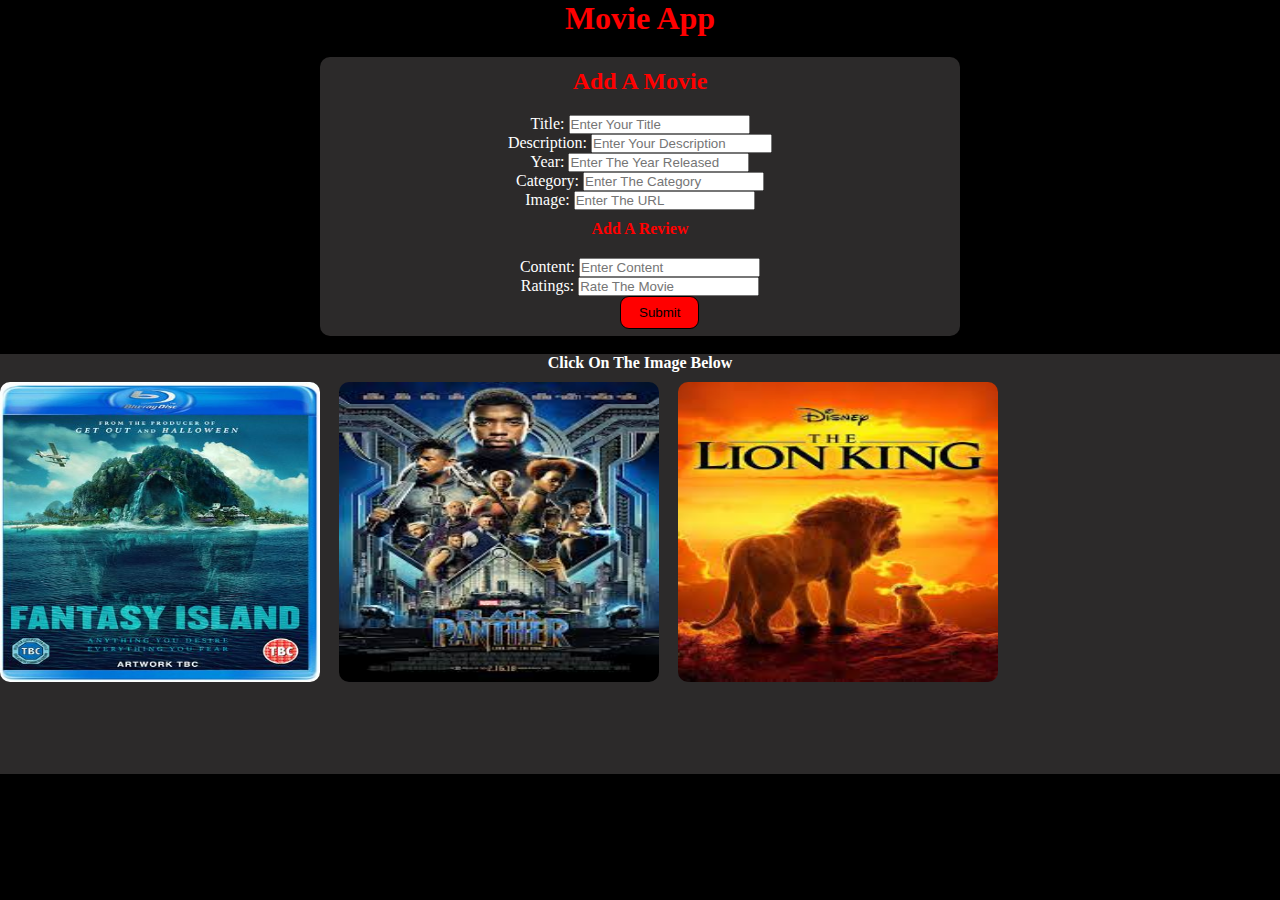
<file: index.html>
<!DOCTYPE html>
<html lang="en">
<head>
    <meta charset="UTF-8">
    <meta http-equiv="X-UA-Compatible" content="IE=edge">
    <meta name="viewport" content="width=device-width, initial-scale=1.0">
    <title>Movie App</title>
    <link rel="stylesheet" href="style.css">
</head>
<body>


    <h1>Movie App</h1>
    <div class="main-heading">
        <h2>Add A Movie</h2>
        <div class="inputs">
            Title: <input type="text"  placeholder="Enter Your Title" id="title">
            <br>
            Description: <input type="text"  placeholder="Enter Your Description" id="description">
            <br>
            Year: <input type="text"  placeholder="Enter The Year Released" id="year">
            <br>
            Category: <input type="text"  placeholder="Enter The Category" id="category">
            <br>
            Image: <input type="text"  placeholder="Enter The URL" id="url">
       </div>
       <h4>Add A Review</h4>
       <div class="inputs2">
        Content: <input type="text" placeholder="Enter Content" id="content">
        <br>
        Ratings: <input type="text" placeholder="Rate The Movie" id="rate">
       </div>
       <button id="submit">Submit</button>
    </div>
    <br>
    <div class="images" id="image-container">
        <h4>Click On The Image Below</h4>
        <a href="/page1.html" target="_self"><img  src="/img/350px-Fantasy-Island-DVD-cover.jpg" class="pic1"></a>
        <a href="/page2.html" target="_self"><img  src="/img/panther download.jfif" class="pic2"></a>
        <a href="/page3.html" target="_self"><img  src="/img/lion download.jfif" class="pic3"></a>
        <div class="loader" id="loader-btn"></div>
    </div>
    
    


    <script src="main.js"></script>
</body>
</html>
</file>
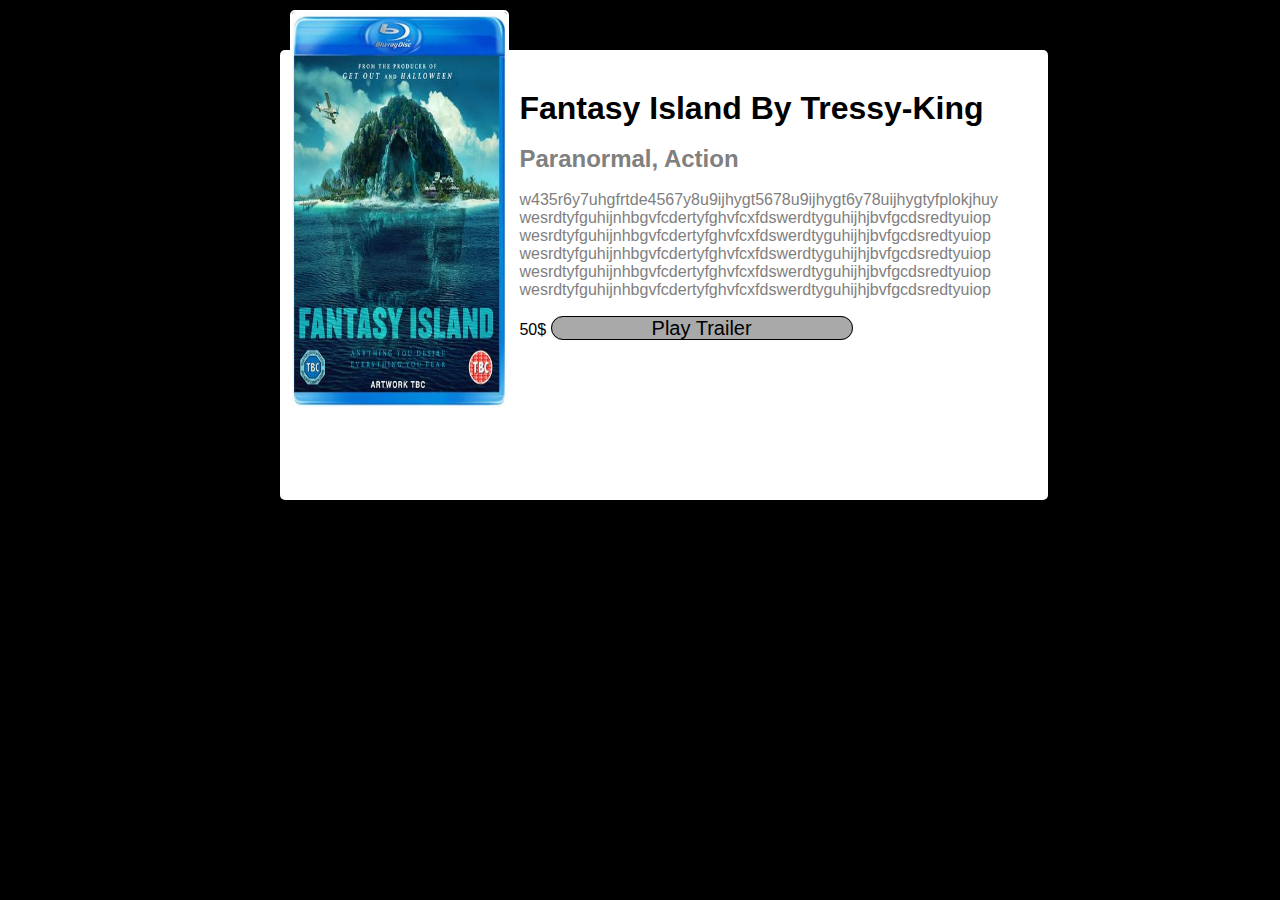
<file: page1.html>
<!DOCTYPE html>
<html lang="en">
<head>
    <meta charset="UTF-8">
    <meta http-equiv="X-UA-Compatible" content="IE=edge">
    <meta name="viewport" content="width=device-width, initial-scale=1.0">
    <title>Movie App2</title>
    <link rel="stylesheet" href="page1.css">
</head>
<body>
    <div class="image-link"> 
        <a href="/index.html" target="_self"><img src="/img/350px-Fantasy-Island-DVD-cover.jpg" class="pic-mountain"></a>
        <div class="text">
           <h1>Fantasy Island By Tressy-King</h1>
           <br>
           <h2>Paranormal, Action</h2>
           <br>
            <p>w435r6y7uhgfrtde4567y8u9ijhygt5678u9ijhygt6y78uijhygtyfplokjhuy
                <br>
                wesrdtyfguhijnhbgvfcdertyfghvfcxfdswerdtyguhijhjbvfgcdsredtyuiop
                <br>
                wesrdtyfguhijnhbgvfcdertyfghvfcxfdswerdtyguhijhjbvfgcdsredtyuiop
                <br>
                wesrdtyfguhijnhbgvfcdertyfghvfcxfdswerdtyguhijhjbvfgcdsredtyuiop
                <br>
                wesrdtyfguhijnhbgvfcdertyfghvfcxfdswerdtyguhijhjbvfgcdsredtyuiop
                <br>
                wesrdtyfguhijnhbgvfcdertyfghvfcxfdswerdtyguhijhjbvfgcdsredtyuiop
            </p>
           <br>
               50$ <a href="https://www.youtube.com/watch?v=On_nwlwmKkk" class="button">Play Trailer</a>
      </div>
    </div>
    
</body>
</html>
</file>
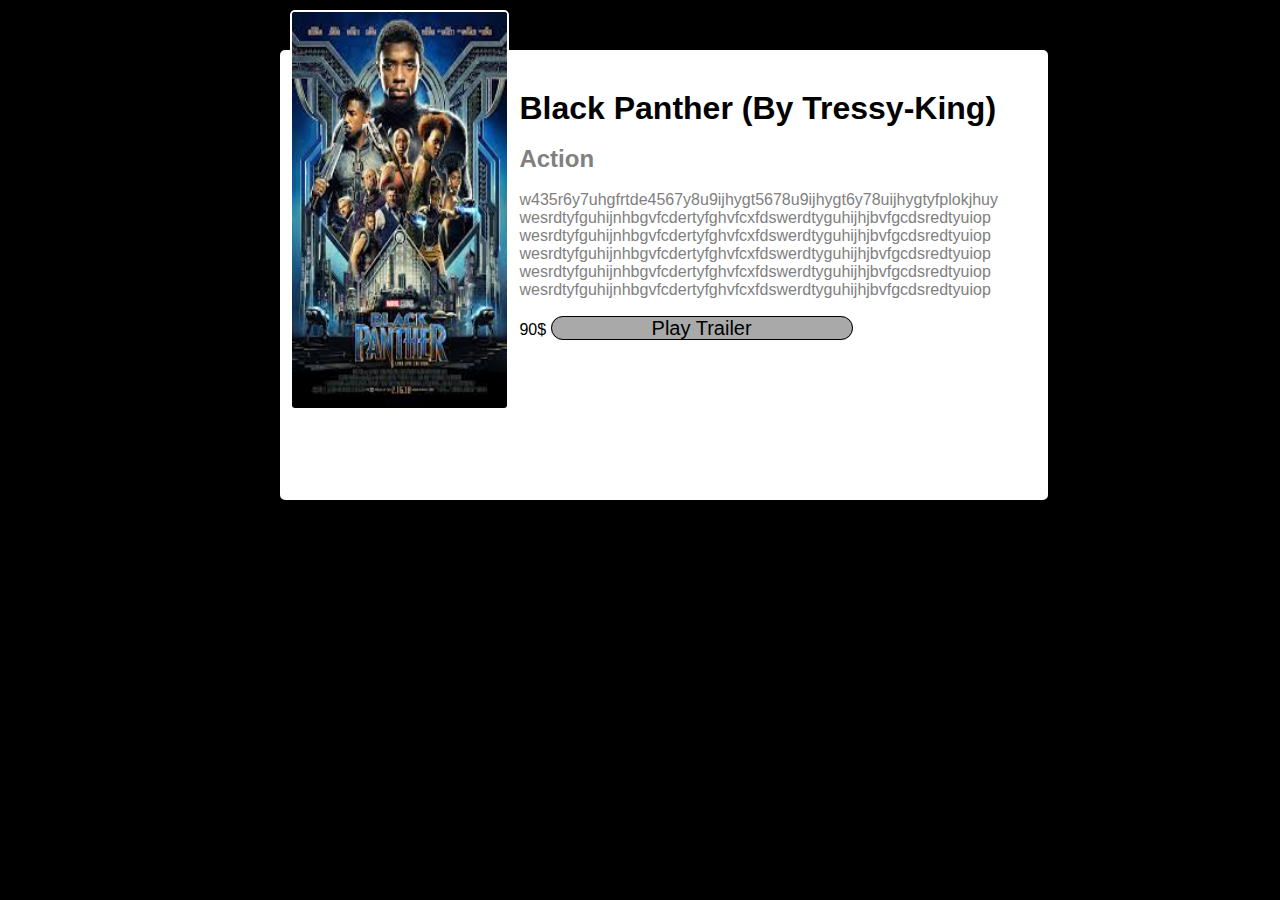
<file: page2.html>
<!DOCTYPE html>
<html lang="en">
<head>
    <meta charset="UTF-8">
    <meta http-equiv="X-UA-Compatible" content="IE=edge">
    <meta name="viewport" content="width=device-width, initial-scale=1.0">
    <title>Document</title>
    <link rel="stylesheet" href="page1.css">
</head>
<body>
    <div class="image-link"> 
        <a href="/index.html" target="_self"><img src="/img/panther download.jfif" class="pic-mountain"></a>
        <div class="text">
           <h1>Black Panther (By Tressy-King)</h1>
           <br>
           <h2>Action</h2>
           <br>
            <p>w435r6y7uhgfrtde4567y8u9ijhygt5678u9ijhygt6y78uijhygtyfplokjhuy
                <br>
                wesrdtyfguhijnhbgvfcdertyfghvfcxfdswerdtyguhijhjbvfgcdsredtyuiop
                <br>
                wesrdtyfguhijnhbgvfcdertyfghvfcxfdswerdtyguhijhjbvfgcdsredtyuiop
                <br>
                wesrdtyfguhijnhbgvfcdertyfghvfcxfdswerdtyguhijhjbvfgcdsredtyuiop
                <br>
                wesrdtyfguhijnhbgvfcdertyfghvfcxfdswerdtyguhijhjbvfgcdsredtyuiop
                <br>
                wesrdtyfguhijnhbgvfcdertyfghvfcxfdswerdtyguhijhjbvfgcdsredtyuiop
            </p>
           <br>
               90$ <a href="https://www.youtube.com/watch?v=xjDjIWPwcPU" class="button">Play Trailer</a>
      </div>
    </div>
    
</body>
</html>
</file>
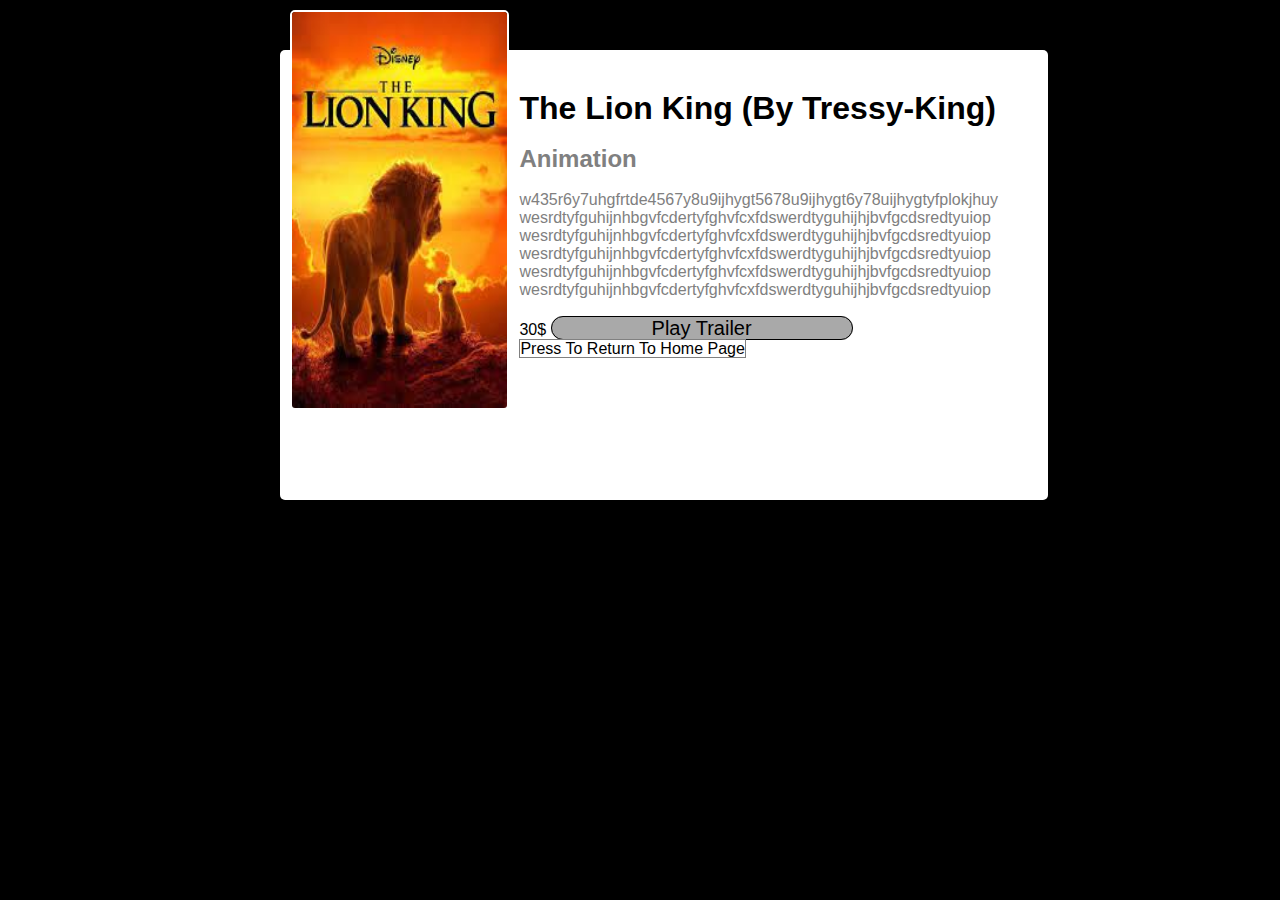
<file: page3.html>
<!DOCTYPE html>
<html lang="en">
<head>
    <meta charset="UTF-8">
    <meta http-equiv="X-UA-Compatible" content="IE=edge">
    <meta name="viewport" content="width=device-width, initial-scale=1.0">
    <title>Document</title>
    <link rel="stylesheet" href="page1.css">
</head>
<body>
    <div class="image-link"> 
        <a href="/index.html" target="_self"><img src="/img/lion download.jfif" class="pic-mountain"></a>
        <div class="text">
           <h1>The Lion King (By Tressy-King)</h1>
           <br>
           <h2>Animation</h2>
           <br>
            <p>w435r6y7uhgfrtde4567y8u9ijhygt5678u9ijhygt6y78uijhygtyfplokjhuy
                <br>
                wesrdtyfguhijnhbgvfcdertyfghvfcxfdswerdtyguhijhjbvfgcdsredtyuiop
                <br>
                wesrdtyfguhijnhbgvfcdertyfghvfcxfdswerdtyguhijhjbvfgcdsredtyuiop
                <br>
                wesrdtyfguhijnhbgvfcdertyfghvfcxfdswerdtyguhijhjbvfgcdsredtyuiop
                <br>
                wesrdtyfguhijnhbgvfcdertyfghvfcxfdswerdtyguhijhjbvfgcdsredtyuiop
                <br>
                wesrdtyfguhijnhbgvfcdertyfghvfcxfdswerdtyguhijhjbvfgcdsredtyuiop
            </p>
           <br>
               30$ <a href="https://www.youtube.com/watch?v=ya2ZW7EgzZg" class="button">Play Trailer</a>
               <br>                    
                 <a href="/index.html" target="_self" class="return-btn">Press To Return To Home Page</a>
      </div>
    </div>
    
</body>
</html>
</file>
<file: style.css>
*{
    margin: 0;
    padding: 0;
    box-sizing: border-box;
}

body{
    background-color: black;
}

body h1{
    color: red;
    text-align: center;
}

div h4{
    text-align: center;
}

.main-heading{
    width: 50%;
    height: 279px;
    background-color: rgb(44, 42, 42);
    margin: auto;
    border-radius: 10px;
    margin-top: 20px;
    padding: 1px 0;
    animation-name: Tressy;
    animation-duration: 3s;
    animation-iteration-count: infinite;
}


.main-heading h2{
    color: red;
    text-align: center;
    margin-top: 10px;
}
body div{
    color: white;
    font-family: Georgia, 'Times New Roman', Times, serif;
    align-items: center;
    margin: auto;
}

/* @media screen and (max-width:800px) {
    body{
        background-color: blue;
    }
    .main-heading{
        background-color:rgb(24, 5, 94);
    }
    .images{
        background-image: url(img/panther\ download.jfif);
        background-size: cover;
    }
    #title{
        background-color: black;
        border: none;
        font-size: larger;
        border-radius: 10px;
        text-align: center;
        text-decoration: line-through;
    }
} */

.inputs{
    text-align: center;
    margin-top: 20px;
}

.main-heading h4{
    color: red;
    text-align: center;
    margin-top: 10px;
}

.inputs2{
    text-align: center;
    margin-top: 20px;
}

#submit{
    text-align: center;
    background-color: rgb(255, 0, 0);
    padding: 8px 18px;
    border-radius: 9px;
    border: none;
    margin-left: 300px;
    cursor: pointer;
    font-family: sans-serif;
    border: 1px solid black;
}

#submit:hover{
    background-color: rgb(206, 40, 40);
}

.images{
    background-color:  rgb(44, 42, 42);
    width: 100%;
    height: 420px;
    padding: 10 100px;
    display: block;
}

.images h4{
    text-decoration: none;
    color: white;
}

.pic1{
    height: 300px;
    width: 25%;
    border-radius: 10px;
    margin: 10px 0px;
}

.pic2{
    height: 300px;
    width: 25%;
    border-radius: 10px;
    margin-bottom: 10px;
    margin-left: 15px;
}

.pic3{
    height: 300px;
    width: 25%;
    border-radius: 10px;
    margin-bottom: 10px;
    margin-left: 15px;
}

.loader{
    position: fixed;
    top: 0;;
    left: 0;
    width: 100vw;
    height: 100vh;
    display: flex;
    justify-content: center;
    align-items: center;
    background-color: #f7f9fb;
    transition: opacity 0.75s, visibility 0.75s;
    animation-duration: 10s;
    animation-delay: 10s;
}

.loader-hidden{
    opacity: 0;
    visibility: hidden;
}

.loader::after{
    content: "";
    width: 75px;
    height: 75px;
    border: 15px solid#dddddd;
    border-top-color: darkgrey;
    border-radius: 50%;
    animation: loading 0.75s ease infinite;
}

@keyframes loading {
    0%{transform: rotate(0turn);}
    100%{transform: rotate(1turn);}
}
</file>
<file: page1.css>
*{
    margin: 0;
    padding: 0;
    box-sizing: border-box;
}
body{
    background-color: rgb(0, 0, 0);
    color: rgb(255, 255, 255);
}

.pic-mountain{
    width: 100%;
    height: 400px;
    margin-left: 10px;
    border-radius: 5px;
    margin-top: -40px;
    border: 2px solid white;
}

.image-link{
border-radius: 5px;
/* border: 1px solid red; */
height: 600px;
display: flex;    
width: 60%;
height: 450px;
margin-top: 50px;
background-color: white;
color: black;
margin-left: 280px;
}


.cancel{
    text-align: center;
    font-size: 30px;
    color: black;
    border: 2px solid gray;
}


/* div a {
    margin-bottom: 20px;
} */

.text{
    margin: 40px 20px;
    font-family: sans-serif;
}

.text p, h2{
    color: gray;
    margin-right: 30px;
}

.button{
    color: black;
    text-decoration: none;
    margin-top: 27px;
    height: 50px;
    border: none;
    padding: 0px 100px;
    background-color: darkgray;
    cursor: pointer;
    border-radius: 20px;
    border: 1px solid black;
    font-size: 20px;
}

.return-btn{
    text-decoration: none;
    border: 1px solid gray;
    color: black;
    cursor: pointer;
    margin: 50px 0;
}

.button:hover{
    background-color: lightgray;
    color: rgb(0, 0, 0);
}
</file>
